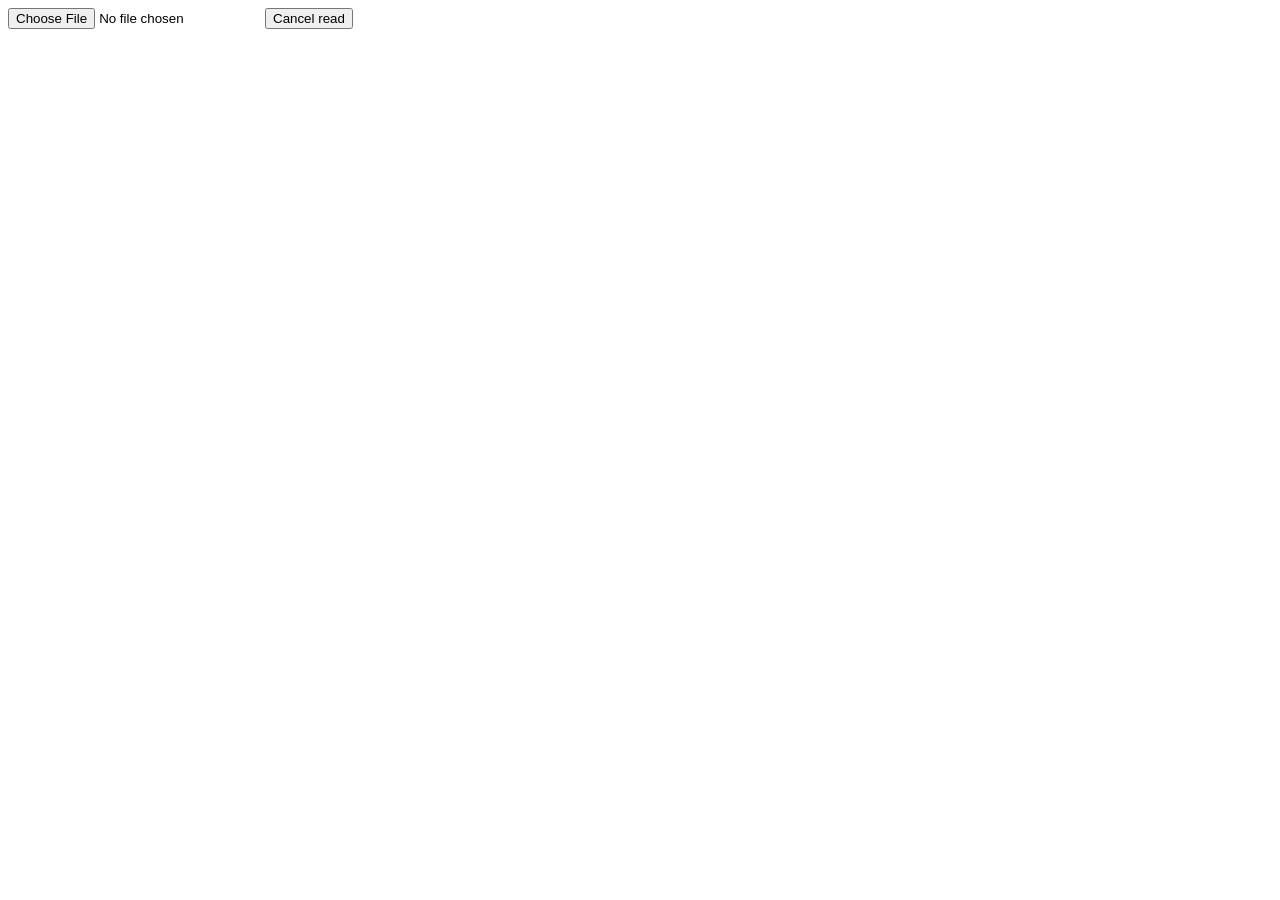
<file: index.html>
<!DOCTYPE html>
<html>
<head>
  <link rel="stylesheet" href="css/my.css">
  <title>Load a file</title>
</head>
<body>
  <input type="file" id="files" name="file" />
  <button onclick="abortRead();">Cancel read</button>
  <div id="progress_bar"><div class="percent">0%</div></div>
  <script language="javascript" type="text/javascript" src="js/my.js"></script>
</body>
</html>
</file>
<file: css/my.css>
#progress_bar {
  margin: 10px 0;
  padding: 3px;
  border: 1px solid #000;
  font-size: 14px;
  clear: both;
  opacity: 0;
  -moz-transition: opacity 1s linear;
  -o-transition: opacity 1s linear;
  -webkit-transition: opacity 1s linear;
}
#progress_bar.loading {
  opacity: 1.0;
}
#progress_bar .percent {
  background-color: #99ccff;
  height: auto;
  width: 0;
}
</file>
